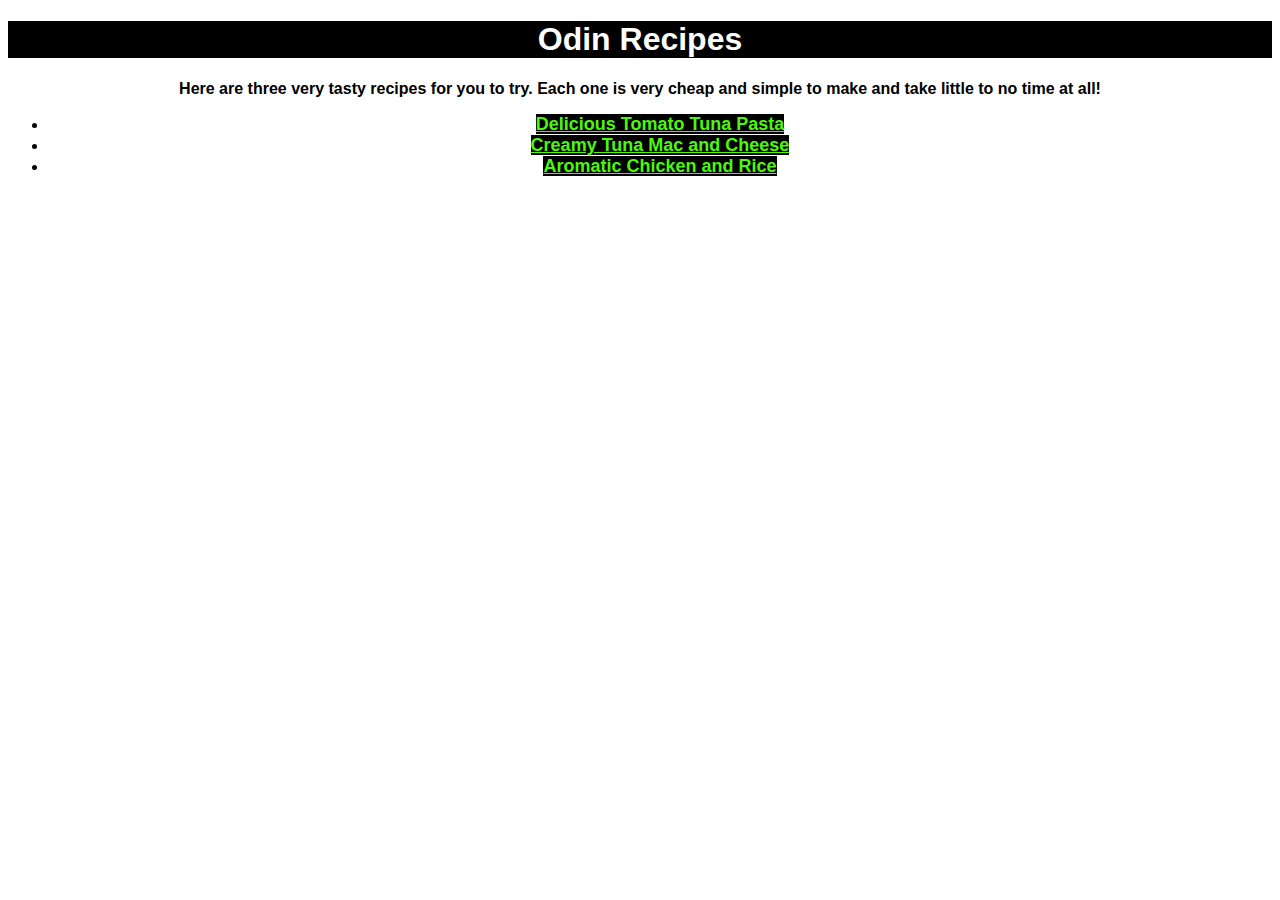
<file: index.html>
<!DOCTYPE html>
<html lang="en-GB">
  <head>
    <meta charset="utf-8">
    <title>Odin Recipes | Home</title>
    <link rel="stylesheet" href="styles.css">
  </head>

  <body>
    <h1 id="heading">Odin Recipes</h1>
    <p class="hometext">Here are three very tasty recipes for you to try. Each one is very cheap and simple to make and take little to no time at all!</p>
    <ul class="recipelinks">
      <li><a href="./recipes/tomato-tuna-pasta.html">Delicious Tomato Tuna Pasta</a></li>
      <li><a href="./recipes/mac-and-cheese.html">Creamy Tuna Mac and Cheese</a></li>
      <li><a href="./recipes/chicken-and-rice.html">Aromatic Chicken and Rice</a></li>
    </ul>
  </body>
</html>
</file>
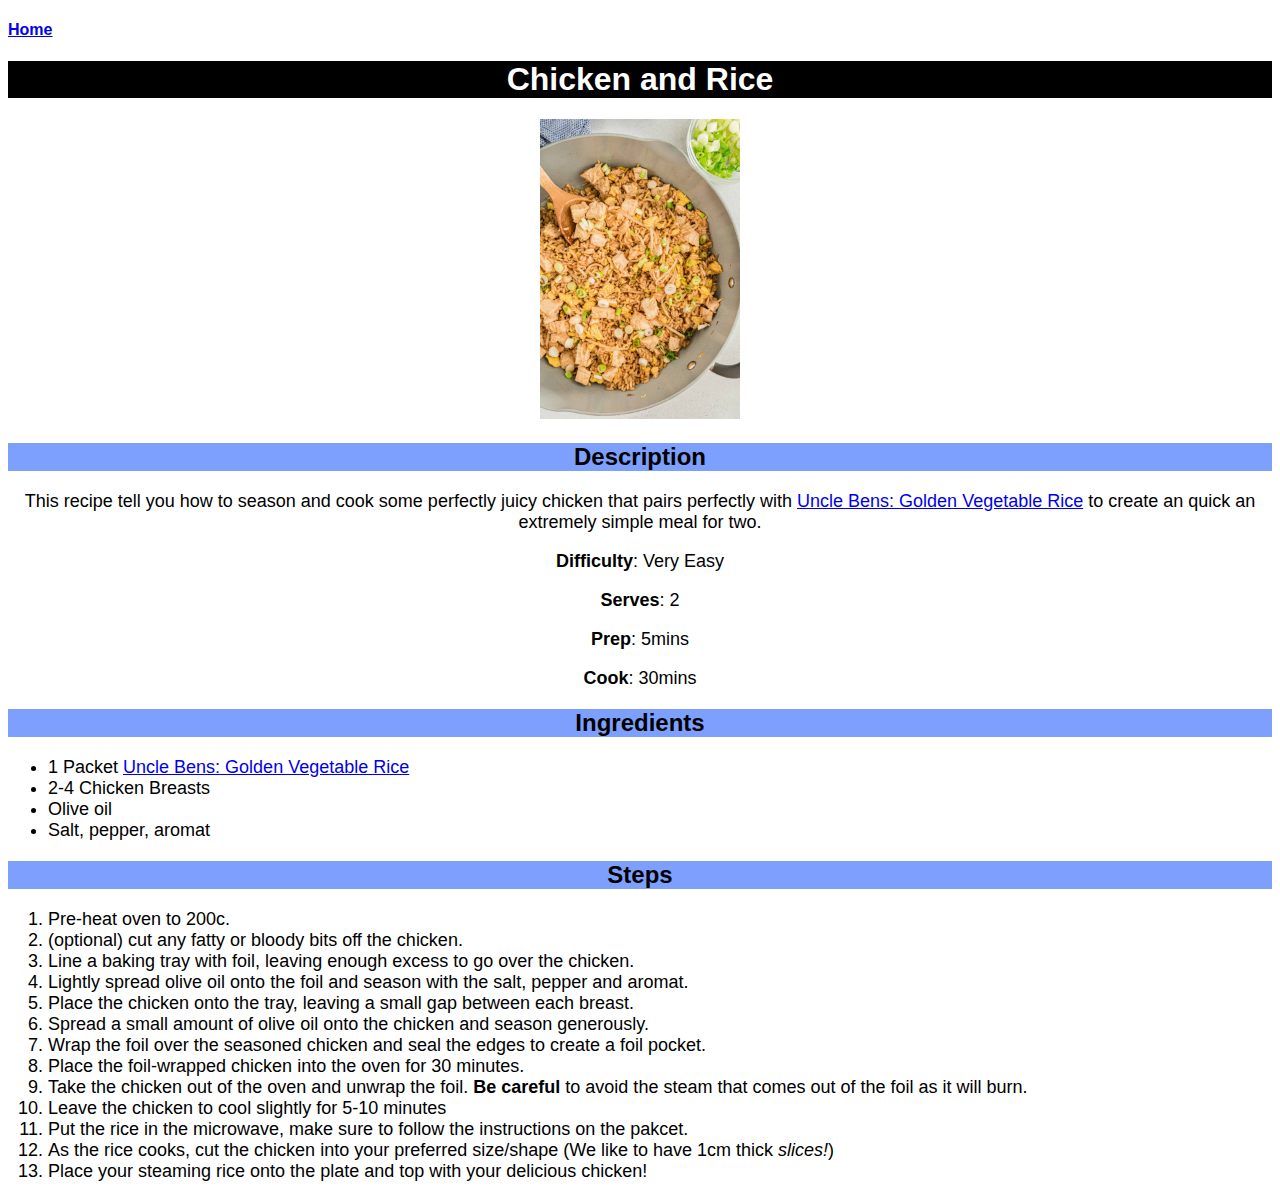
<file: recipes/chicken-and-rice.html>
<!DOCTYPE html>

<html lang="en-GB">

  <head>
    <meta charset="utf-8">
    <title>Odin Recipes | Chicken and Rice</title>
    <link rel="stylesheet" href="../styles.css">
  </head>

  <body>
    <h4><a href="../index.html">Home</a></h4>
    <h1 id="heading">Chicken and Rice</h1>
    
    <div class="imagesdiv">
      <img class="chirimg" src="../images/chicken-and-rice.jpg" alt="Light brown rice ina bowl with peices of chicken and spring onions">
    </div>

    <h2 class="chirsub sub">Description</h2>
    <div class="recipetext">
      <p>This recipe tell you how to season and cook some perfectly juicy chicken that pairs perfectly with <a href="https://uk.bensoriginal.com/products/golden-vegetable-microwave-rice-250g-rice-pouch">Uncle Bens: Golden Vegetable Rice</a> to create an quick an extremely simple meal for two.</p>
      <p><strong>Difficulty</strong>: Very Easy</p>
      <p><strong>Serves</strong>: 2</p>
      <p><strong>Prep</strong>: 5mins</p>
      <p><strong>Cook</strong>: 30mins</p>
    </div>

    <h2 class="chirsub sub">Ingredients</h2>
    <ul class="recipetext">
      <li>1 Packet <a href="https://uk.bensoriginal.com/products/golden-vegetable-microwave-rice-250g-rice-pouch">Uncle Bens: Golden Vegetable Rice</a></li>
      <li>2-4 Chicken Breasts</li>
      <li>Olive oil</li>
      <li>Salt, pepper, aromat</li>
    </ul>

    <h2 class="chirsub sub">Steps</h2>
    <ol class="recipetext">
      <li>Pre-heat oven to 200c.</li>
      <li>(optional) cut any fatty or bloody bits off the chicken.</li>
      <li>Line a baking tray with foil, leaving enough excess to go over the chicken.</li>
      <li>Lightly spread olive oil onto the foil and season with the salt, pepper and aromat.</li>
      <li>Place the chicken onto the tray, leaving a small gap between each breast.</li>
      <li>Spread a small amount of olive oil onto the chicken and season generously.</li>
      <li>Wrap the foil over the seasoned chicken and seal the edges to create a foil pocket.</li>
      <li>Place the foil-wrapped chicken into the oven for 30 minutes.</li>
      <li>Take the chicken out of the oven and unwrap the foil. <strong>Be careful</strong> to avoid the steam that comes out of the foil as it will burn.</li>
      <li>Leave the chicken to cool slightly for 5-10 minutes</li>
      <li>Put the rice in the microwave, make sure to follow the instructions on the pakcet.</li>
      <li>As the rice cooks, cut the chicken into your preferred size/shape (We like to have 1cm thick <em>slices!</em>)</li>
      <li>Place your steaming rice onto the plate and top with your delicious chicken!</li>
    </ol>
  </body>

</html>
</file>
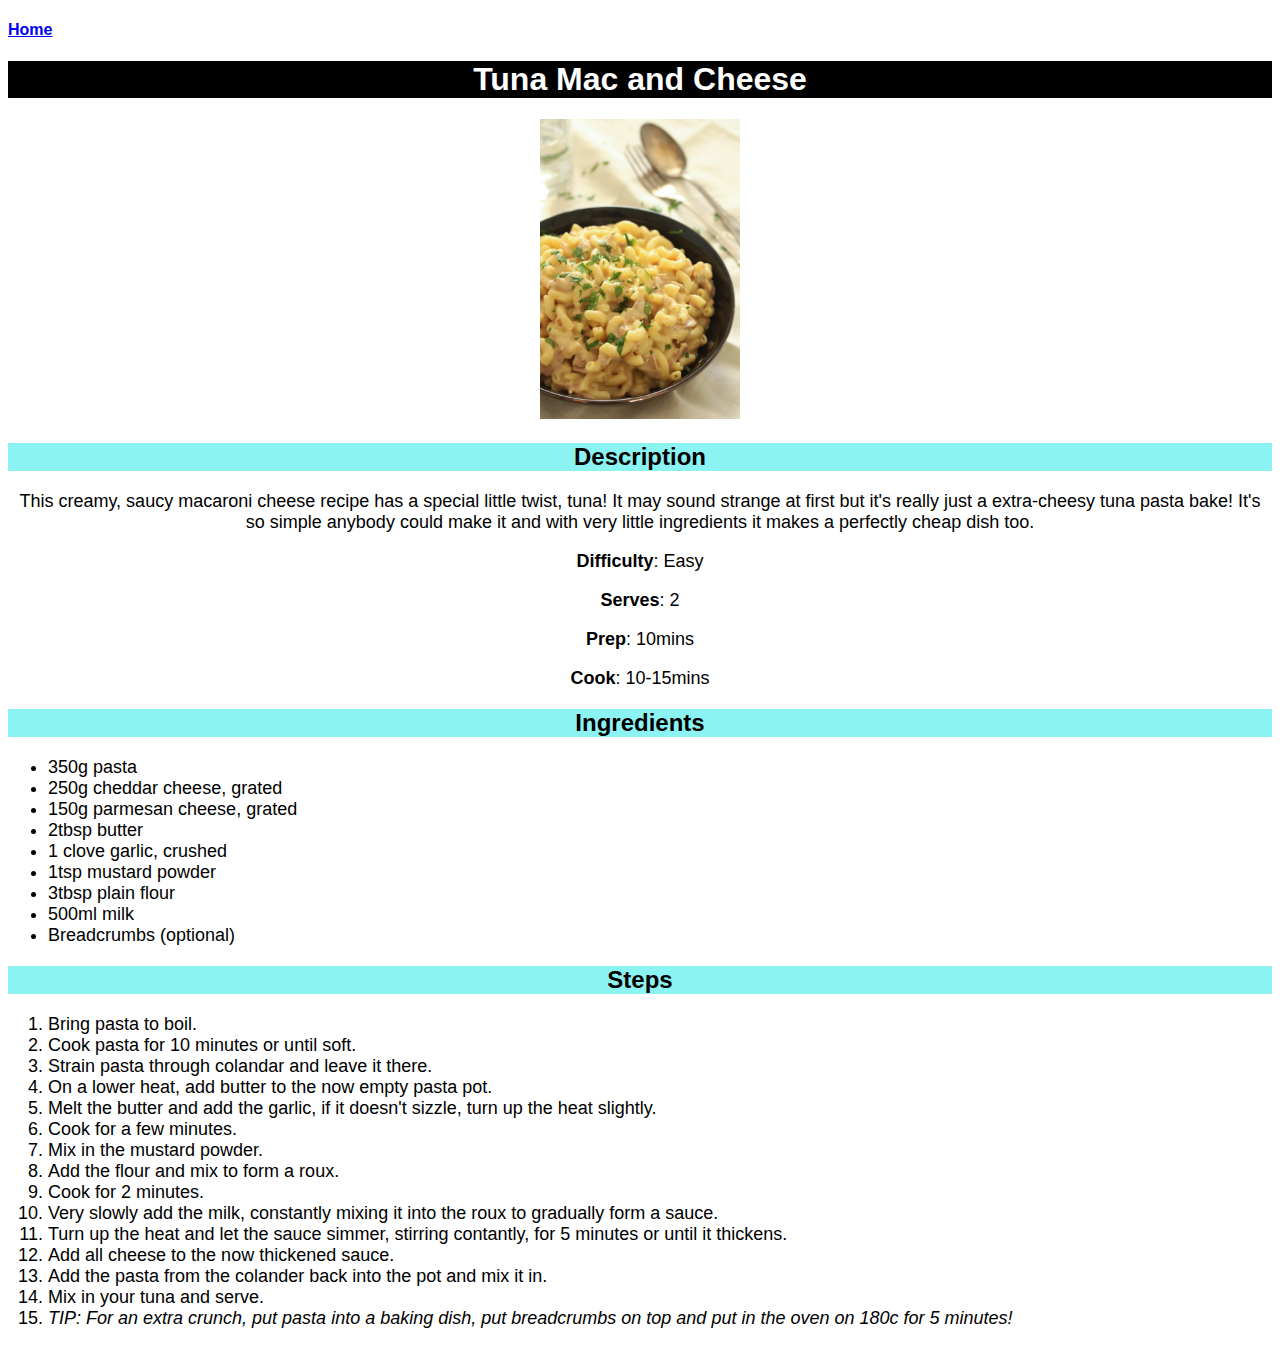
<file: recipes/mac-and-cheese.html>
<!DOCTYPE html>
<html lang="en-GB">
  <head>
    <meta charset="utf-8">
    <title>Odin Recipes | Tuna Mac and Cheese</title>
    <link rel="stylesheet" href="../styles.css">
  </head>

  <body>
    <h4> <a href="../index.html">Home</a> </h4>
    <h1 id="heading">Tuna Mac and Cheese</h1>
    
    <div class="imagesdiv">
      <img class="macimg" src="../images/tuna-mac-cheese.jpg" alt="Bowl of saucy cheesy pasta with tuna throughout">
    </div>

    <h2 class="macsub sub">Description</h2>
    <div class="recipetext">
      <p>This creamy, saucy macaroni cheese recipe has a special little twist, tuna! It may sound strange at first but it's really just a extra-cheesy tuna pasta bake! It's so simple anybody could make it and with very little ingredients it makes a perfectly cheap dish too.</p>
      <p><strong>Difficulty</strong>: Easy</p>
      <p><strong>Serves</strong>: 2</p>
      <p><strong>Prep</strong>: 10mins</p>
      <p><strong>Cook</strong>: 10-15mins</p>
    </div>

    <h2 class="macsub sub">Ingredients</h2>
    <ul class="recipetext">
      <li>350g pasta</li>
      <li>250g cheddar cheese, grated</li>
      <li>150g parmesan cheese, grated</li>
      <li>2tbsp butter</li>
      <li>1 clove garlic, crushed</li>
      <li>1tsp mustard powder</li>
      <li>3tbsp plain flour</li>
      <li>500ml milk</li>
      <li>Breadcrumbs (optional)</li>
    </ul>

    <h2 class="macsub sub">Steps</h2>
    <ol class="recipetext">
      <li>Bring pasta to boil.</li>
      <li>Cook pasta for 10 minutes or until soft.</li>
      <li>Strain pasta through colandar and leave it there.</li>
      <li>On a lower heat, add butter to the now empty pasta pot.</li>
      <li>Melt the butter and add the garlic, if it doesn't sizzle, turn up the heat slightly.</li>
      <li>Cook for a few minutes.</li>
      <li>Mix in the mustard powder.</li>
      <li>Add the flour and mix to form a roux.</li>
      <li>Cook for 2 minutes.</li>
      <li>Very slowly add the milk, constantly mixing it into the roux to gradually form a sauce.</li>
      <li>Turn up the heat and let the sauce simmer, stirring contantly, for 5 minutes or until it thickens.</li>
      <li>Add all cheese to the now thickened sauce.</li>
      <li>Add the pasta from the colander back into the pot and mix it in.</li>
      <li>Mix in your tuna and serve.</li>
      <li> <em>TIP: For an extra crunch, put pasta into a baking dish, put breadcrumbs on top and put in the oven on 180c for 5 minutes!</em> </li>
    </ol>

  </body>
</html>
</file>
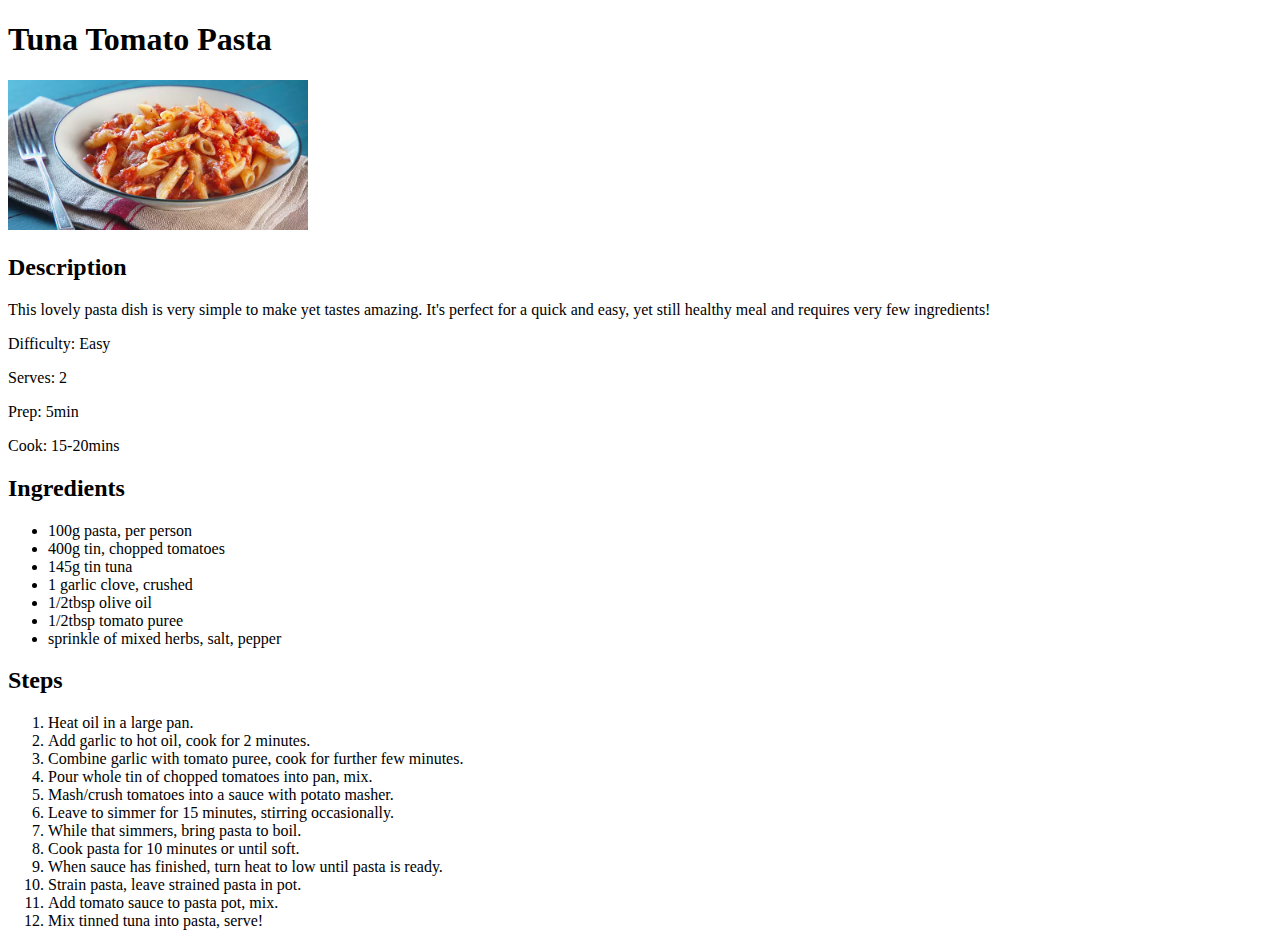
<file: recipes/tomato-pasta.html>
<!DOCTYPE html>
<html lang="en-GB">
  <head>
    <meta charset="UTF-8">
    <title>Odin Recipes | Tomato Tuna Pasta</title>
  </head>

  <body>
    <h1>Tuna Tomato Pasta</h1>
    <img src="../images/tomato-pasta.png" alt="Bowl of tube pasta in a red tomato sauce" width="300">
    
    <h2>Description</h2>
    <p>This lovely pasta dish is very simple to make yet tastes amazing. It's perfect for a quick and easy, yet still healthy meal and requires very few ingredients!</p>
    <p>Difficulty: Easy</p>
    <p>Serves: 2</p>
    <p>Prep: 5min</p>
    <p>Cook: 15-20mins</p>

    <h2>Ingredients</h2>
    <ul>
      <li>100g pasta, per person</li>
      <li>400g tin, chopped tomatoes</li>
      <li>145g tin tuna</li>
      <li>1 garlic clove, crushed</li>
      <li>1/2tbsp olive oil</li>
      <li>1/2tbsp tomato puree</li>
      <li>sprinkle of mixed herbs, salt, pepper</li>
    </ul>

    <h2>Steps</h2>
    <ol>
      <li>Heat oil in a large pan.</li>
      <li>Add garlic to hot oil, cook for 2 minutes.</li>
      <li>Combine garlic with tomato puree, cook for further few minutes.</li>
      <li>Pour whole tin of chopped tomatoes into pan, mix.</li>
      <li>Mash/crush tomatoes into a sauce with potato masher.</li>
      <li>Leave to simmer for 15 minutes, stirring occasionally.</li>
      <li>While that simmers, bring pasta to boil.</li>
      <li>Cook pasta for 10 minutes or until soft.</li>
      <li>When sauce has finished, turn heat to low until pasta is ready.</li>
      <li>Strain pasta, leave strained pasta in pot.</li>
      <li>Add tomato sauce to pasta pot, mix.</li>
      <li>Mix tinned tuna into pasta, serve!</li>
    </ol>

  </body>
</html>
</file>
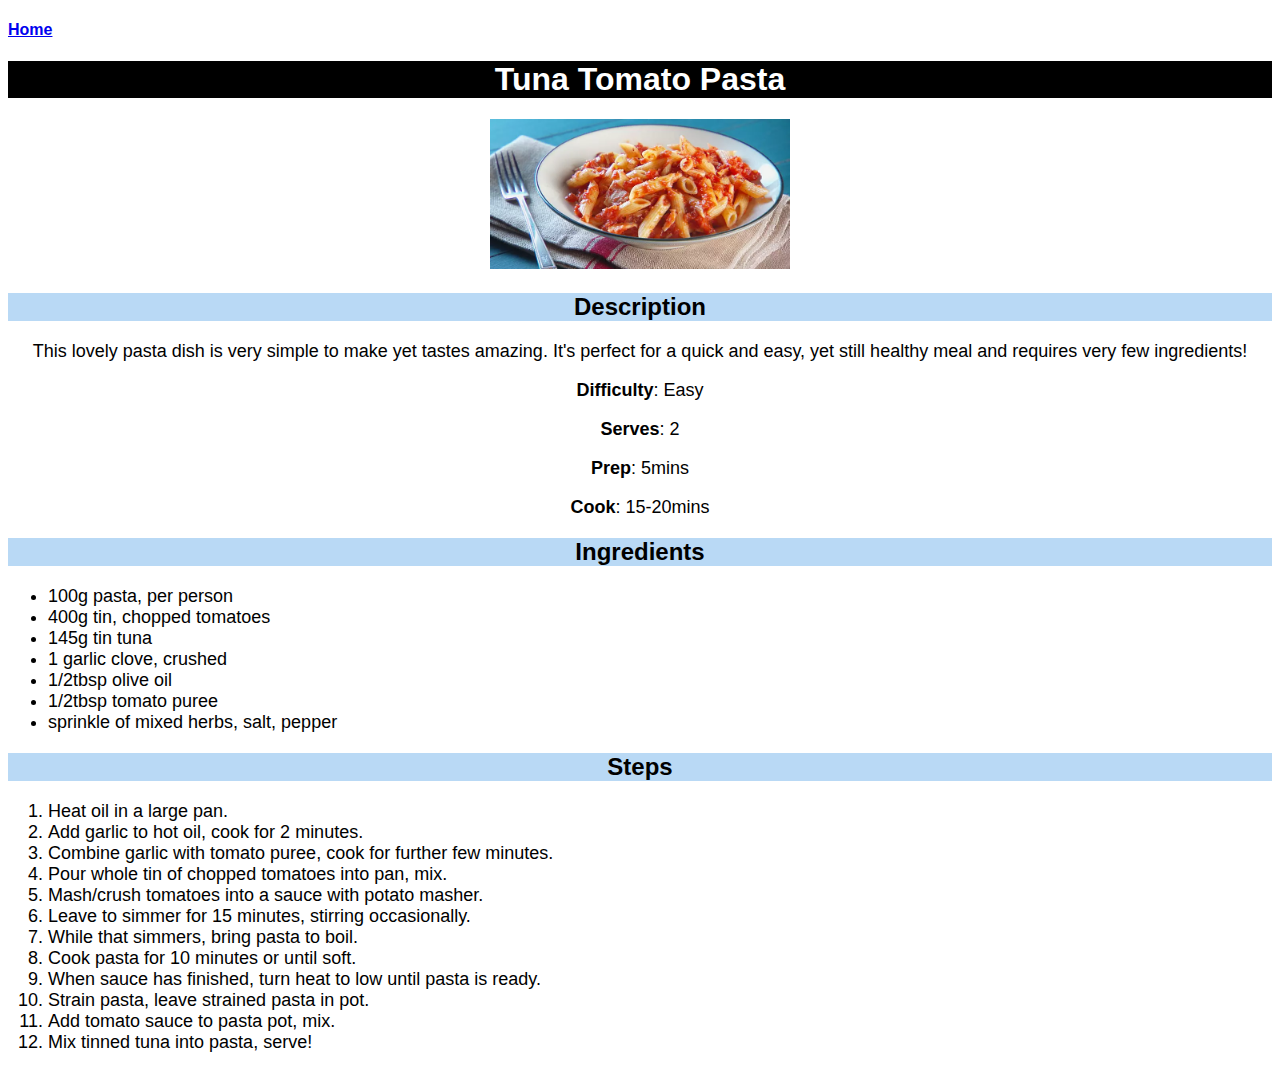
<file: recipes/tomato-tuna-pasta.html>
<!DOCTYPE html>
<html lang="en-GB">
  <head>
    <meta charset="UTF-8">
    <title>Odin Recipes | Tomato Tuna Pasta</title>
    <link rel="stylesheet" href="../styles.css">
  </head>

  <body>
    <h4> <a href="../index.html">Home</a> </h4>
    <h1 id="heading">Tuna Tomato Pasta</h1>

    <div class="imagesdiv">
      <img class="tomimg" src="../images/tomato-pasta.png" alt="Bowl of tube pasta in a red tomato sauce">
    </div>

    <h2 class="tomsub sub">Description</h2>
    <div class="recipetext">
      <p>This lovely pasta dish is very simple to make yet tastes amazing. It's perfect for a quick and easy, yet still healthy meal and requires very few ingredients!</p>
      <p><strong>Difficulty</strong>: Easy</p>
      <p><strong>Serves</strong>: 2</p>
      <p><strong>Prep</strong>: 5mins</p>
      <p><strong>Cook</strong>: 15-20mins</p>
    </div>

    <h2 class="tomsub sub">Ingredients</h2>
    <ul class="recipetext">
      <li>100g pasta, per person</li>
      <li>400g tin, chopped tomatoes</li>
      <li>145g tin tuna</li>
      <li>1 garlic clove, crushed</li>
      <li>1/2tbsp olive oil</li>
      <li>1/2tbsp tomato puree</li>
      <li>sprinkle of mixed herbs, salt, pepper</li>
    </ul>

    <h2 class="tomsub sub">Steps</h2>
    <ol class="recipetext">
      <li>Heat oil in a large pan.</li>
      <li>Add garlic to hot oil, cook for 2 minutes.</li>
      <li>Combine garlic with tomato puree, cook for further few minutes.</li>
      <li>Pour whole tin of chopped tomatoes into pan, mix.</li>
      <li>Mash/crush tomatoes into a sauce with potato masher.</li>
      <li>Leave to simmer for 15 minutes, stirring occasionally.</li>
      <li>While that simmers, bring pasta to boil.</li>
      <li>Cook pasta for 10 minutes or until soft.</li>
      <li>When sauce has finished, turn heat to low until pasta is ready.</li>
      <li>Strain pasta, leave strained pasta in pot.</li>
      <li>Add tomato sauce to pasta pot, mix.</li>
      <li>Mix tinned tuna into pasta, serve!</li>
    </ol>

  </body>
</html>
</file>
<file: styles.css>
* {
  font-family: Arial, "Times New Roman", sans-serif;
}

#heading,
.hometext,
.recipelinks {
  text-align: center;
}

#heading {
  color: white;
  background-color: black;
}

.hometext {
  color: rgb(0, 0, 0);
  font-size: 16px;
  font-weight: 600;
}

.recipelinks a {
  background-color: rgb(0, 0, 0);
  color: rgb(76, 248, 8);
  font-size: 18px;
  font-weight: bold;
}

.imagesdiv {
  text-align: center;
}

.tomimg {
  height: auto;
  width: 300px;
}

.macimg {
  height: auto;
  width: 200px;
}

.chirimg {
  height: auto;
  width: 200px;
}

.sub {
  text-align: center;
}

.tomsub {
  background-color: rgb(185, 217, 245);
}

.macsub {
  background-color: rgb(140, 243, 243);
}

.chirsub {
  background-color: rgb(125, 160, 255);
}

.recipetext {
font-size: 18px;
}

div p {
  text-align: center;
}
</file>
